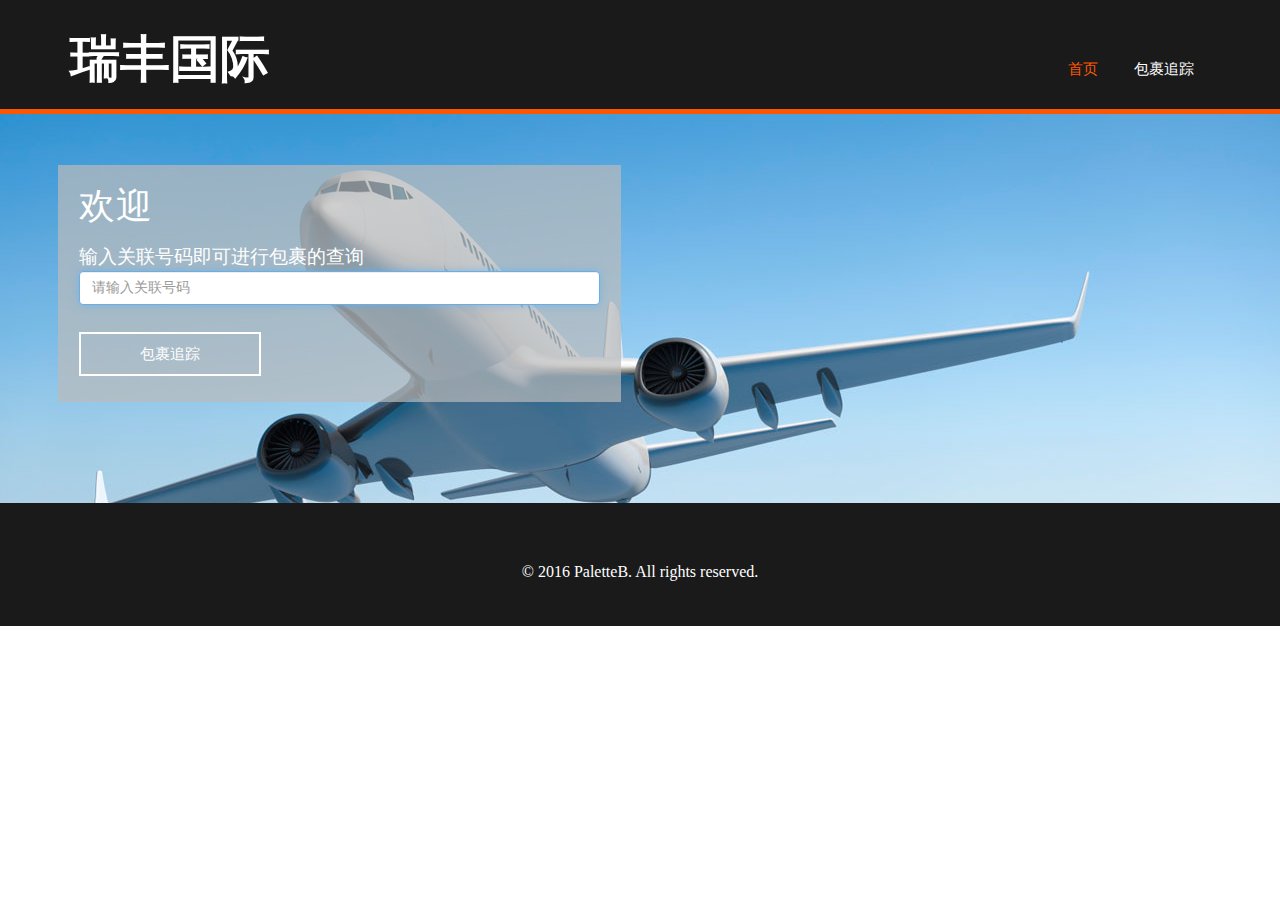
<file: src/index.html>
<!DOCTYPE html>
<html ng-app>
<head lang="en">
    <meta charset="UTF-8">

    <!-- CSS -->
    <link href="js/lib/bootstrap/css/bootstrap.min.css" rel="stylesheet" type="text/css"/>
    <!--<link href="js/lib/bootstrap/css/bootstrap-theme.css" rel="stylesheet" type="text/css"/>-->
    <link href="css/style.css" rel="stylesheet" type="text/css"/>

    <!-- JS -->
    <script type="text/javascript" src="js/lib/jquery/jquery.js"></script>
    <script type="text/javascript" src="js/lib/angular/angular.min.js"></script>
    <script type="text/javascript" src="js/lib/bootstrap/js/bootstrap.min.js"></script>
</head>
<body ng-controller="indexCtrl">
    <!-- Header -->
    <div class="header">
        <div class="container">
            <div class="logo">
                <!--<a href="index.html"><img src="images/logo.png" class="img-responsive" alt="" /></a>-->
                <a href="index.html"><span style="color: #FFFFFF;font-weight: bold;font-size: 50px;">瑞丰国际</span></a>
            </div>
            <div class="header-right">
                <!--<h4><i class="phone"></i>(256) 152 3658</h4>-->
                <h4></h4>
                <span class="menu"></span>
                <div class="top-menu" style="padding-top: 20px;">
                    <ul>
                        <li><a class="active" href="index.html">首页</a></li>
                        <li><a href="track.html">包裹追踪</a></li>
                    </ul>
                </div>
                <!-- script for menu -->
                <script>
                    $( "span.menu" ).click(function() {
                        $( ".top-menu" ).slideToggle( "slow", function() {
                            // Animation complete.
                        });
                    });
                </script>
                <!-- script for menu -->

            </div>
            <div class="clearfix"></div>
        </div>
    </div>

    <!-- Content -->
    <div class="banner">
        <div class="container">
            <div class="banner-info">
                <h2>欢迎</h2>
                <p>输入关联号码即可进行包裹的查询</p>
                <div class="form-group">
                    <input type="text" class="form-control" placeholder="请输入关联号码" ng-model="referenceNo" id="referenceNo">
                </div>
                <a href="track.html?referenceNo={{referenceNo}}" class="btn btn-1 btn-1d">包裹追踪</a>
            </div>
        </div>
    </div>

    <!-- Footer -->
    <div class="footer text-center">
        <div class="social-icons">
            <!--<a href="#"><i class="facebook"></i></a>-->
            <!--<a href="#"><i class="twitter"></i></a>-->
            <!--<a href="#"><i class="googlepluse"></i></a>-->
            <!--<a href="#"><i class="youtube"></i></a>-->
            <!--<a href="#"><i class="linkedin"></i></a>-->
        </div>
        <div class="copyright">
            <p>&copy; 2016 PaletteB. All rights reserved.</p>
        </div>
    </div>
</body>
<script type="text/javascript">
    function indexCtrl($scope, $http) {
        $("#referenceNo").focus();
    }
</script>
</html>
</file>
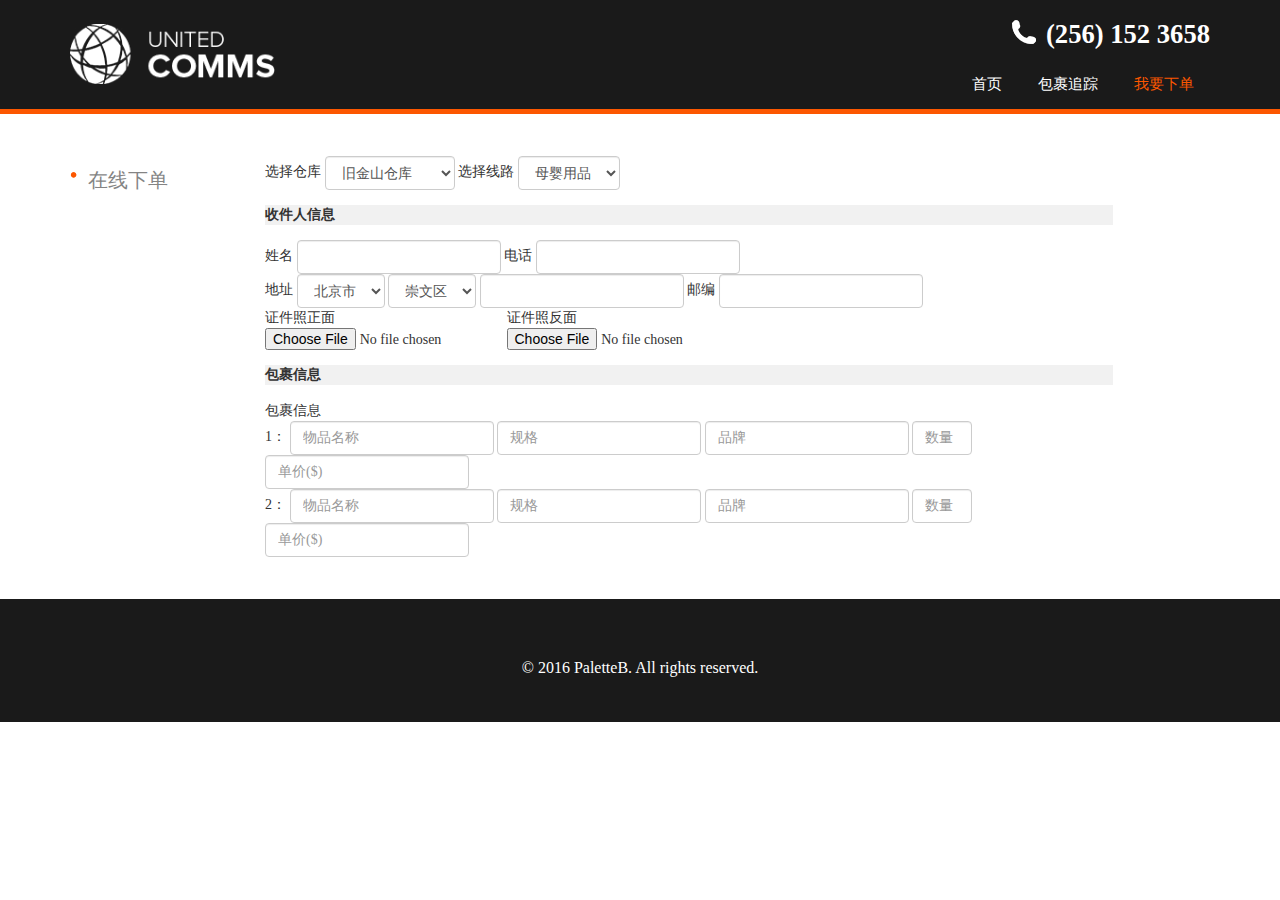
<file: src/order.html>
<!DOCTYPE html>
<html ng-app>
<head lang="en">
    <meta charset="UTF-8">

    <!-- CSS -->
    <link href="js/lib/bootstrap/css/bootstrap.min.css" rel="stylesheet" type="text/css"/>
    <!--<link href="js/lib/bootstrap/css/bootstrap-theme.css" rel="stylesheet" type="text/css"/>-->
    <link href="css/style.css" rel="stylesheet" type="text/css"/>

    <!-- JS -->
    <script type="text/javascript" src="js/lib/jquery/jquery.js"></script>
    <script type="text/javascript" src="js/lib/angular/angular.min.js"></script>
    <script type="text/javascript" src="js/lib/bootstrap/js/bootstrap.min.js"></script>
</head>
<body ng-controller="indexCtrl">
    <!-- Header -->
    <div class="header">
        <div class="container">
            <div class="logo">
                <a href="index.html"><img src="images/logo.png" class="img-responsive" alt="" /></a>
            </div>
            <div class="header-right">
                <h4><i class="phone"></i>(256) 152 3658</h4>
                <span class="menu"></span>
                <div class="top-menu">
                    <ul>
                        <li><a href="index.html">首页</a></li>
                        <li><a href="track.html">包裹追踪</a></li>
                        <li><a class="active" href="order.html">我要下单</a></li>
                    </ul>
                </div>
                <!-- script for menu -->
                <script>
                    $( "span.menu" ).click(function() {
                        $( ".top-menu" ).slideToggle( "slow", function() {
                            // Animation complete.
                        });
                    });
                </script>
                <!-- script for menu -->

            </div>
            <div class="clearfix"></div>
        </div>
    </div>

    <!-- Content -->
    <div class="content">
        <div class="contact about-desc">
            <div class="container">
                <div class="row">
                    <div class="col-md-2 right_column">
                        <div class="item">
                            <ul>
                                <li><a href="#">在线下单</a></li>
                            </ul>
                        </div>
                    </div>
                    <div class="col-md-9 left_column">
                        <form class="form-inline">
                            <div class="form-group">
                                <span>选择仓库</span>
                                <select class="form-control">
                                    <option>旧金山仓库</option>
                                    <option>亚特兰大仓库</option>
                                </select>
                            </div>
                            <div class="form-group">
                                <span>选择线路</span>
                                <select class="form-control">
                                    <option>母婴用品</option>
                                    <option>箱包</option>
                                    <option>特快</option>
                                </select>
                            </div>
                            <div class="white-space backgroud-gray"><label>收件人信息</label></div>
                            <div class="form-group">
                                <span>姓名</span>
                                <input type="text" class="form-control">
                            </div>
                            <div class="form-group">
                                <span>电话</span>
                                <input type="text" class="form-control">
                            </div>
                            <div class="form-group">
                                <span>地址</span>
                                <select class="form-control">
                                    <option>北京市</option>
                                    <option>上海市</option>
                                </select>
                                <select class="form-control">
                                    <option>崇文区</option>
                                </select>
                                <input type="text" class="form-control">
                            </div>
                            <div class="form-group">
                                <span>邮编</span>
                                <input type="text" class="form-control">
                            </div>
                            <br/>
                            <div class="form-group">
                                <span>证件照正面</span>
                                <input type="file">
                            </div>
                            <div class="form-group">
                                <span>证件照反面</span>
                                <input type="file">
                            </div>
                            <div class="white-space backgroud-gray"><label>包裹信息</label></div>
                            <div class="form-group">
                                <span>包裹信息</span>
                            </div>
                            <div class="form-group">
                                <span>1：</span>
                                <input type="text" class="form-control" placeholder="物品名称">
                                <input type="text" class="form-control" placeholder="规格">
                                <input type="text" class="form-control" placeholder="品牌">
                                <input type="text" class="form-control" style="width: 60px;" placeholder="数量">
                                <input type="text" class="form-control" placeholder="单价($)">
                            </div>
                            <div class="form-group">
                                <span>2：</span>
                                <input type="text" class="form-control" placeholder="物品名称">
                                <input type="text" class="form-control" placeholder="规格">
                                <input type="text" class="form-control" placeholder="品牌">
                                <input type="text" class="form-control" style="width: 60px;" placeholder="数量">
                                <input type="text" class="form-control" placeholder="单价($)">
                            </div>
                        </form>
                    </div>
                </div>
            </div>
        </div>
    </div>

    <!-- Footer -->
    <div class="footer text-center">
        <div class="social-icons">
            <!--<a href="#"><i class="facebook"></i></a>-->
            <!--<a href="#"><i class="twitter"></i></a>-->
            <!--<a href="#"><i class="googlepluse"></i></a>-->
            <!--<a href="#"><i class="youtube"></i></a>-->
            <!--<a href="#"><i class="linkedin"></i></a>-->
        </div>
        <div class="copyright">
            <p>&copy; 2016 PaletteB. All rights reserved.</p>
        </div>
    </div>
</body>
<script type="text/javascript">
    function indexCtrl($scope, $http) {
        $("#referenceNo").focus();
    }
</script>
</html>
</file>
<file: src/css/style.css>
/*--
Author: W3layouts
Author URL: http://w3layouts.com
License: Creative Commons Attribution 3.0 Unported
License URL: http://creativecommons.org/licenses/by/3.0/
--*/
body{
	padding:0;
	margin:0;
    font-family: Segoe UI,"Microsoft Yahei" !important;
	background:#fff;
}
body a{
    transition:0.5s all;
	-webkit-transition:0.5s all;
	-moz-transition:0.5s all;
	-o-transition:0.5s all;
	-ms-transition:0.5s all;
}
input[type="button"],input[type="submit"]{
	transition:0.5s all;
	-webkit-transition:0.5s all;
	-moz-transition:0.5s all;
	-o-transition:0.5s all;
	-ms-transition:0.5s all;
}
h1,h2,h3,h4,h5,h6{
	margin:0;			   
}	
p{
	margin:0;
}
ul{
	margin:0;
	padding:0;
}
label{
	margin:0;
}
/*-----start-header----*/
.header{
	background:#1a1a1a;
	padding:1em 0;
	border-bottom:5px solid #fc5700;
}
.logo{
	float:left;
	margin-top: 13px;
}
.header-right{
	float:right;
}
.header-right h4 {
	color: #fff;
	font-size: 2.1em;
	font-weight: 700;
	text-align: right;
	margin-bottom: 31px;
}
i.phone {
	width: 35px;
	height: 35px;
	background: url('../images/img-sprite.png') no-repeat 0px 0px;
	display: inline-block;
	vertical-align: sub;
	margin-right: 5px;
}
.top-menu ul li{
	display:inline-block;
	margin: 0 0.8em;
}
.top-menu ul li:nth-child(6) {
	margin-right: 0;
}
.top-menu ul li a:nth-child(6) {
	padding-right:0;
}
.top-menu ul li a{
	text-decoration: none;
	color: #fff;
	text-transform: uppercase;
	font-weight: 500;
	font-size: 1.1em;
	padding: 10px 5px;
}
.top-menu ul li a.active{
	color:#fc5700;
}
.top-menu ul li a:hover{
	color:#fc5700;
}
.banner{
	background:url('../images/banner.jpg') no-repeat 0px 0px;
	background-size:cover;
	min-height:600px;
	position:relative;
}
.banner-info h2{
	color: #fff;
	font-size: 2.8em;
	font-weight: 300;
	letter-spacing: 3px;	
	margin-bottom: 0.7em;
}
.banner-info p{
	color: #fff;
	font-size: 1.5em;
	font-weight: 400;
	line-height:1.5em;
}

.banner-info {
	background: rgba(186, 186, 186, 0.7);
	width: 25%;
	position: absolute;
	top: 17%;
	left: 64%;
	padding: 2.5em 2em;
}

.subscribe-section{
	background: url('../images/subscribe-bg.jpg') no-repeat 0px 0px;
	background-size:cover;
	min-height: 250px;
}
.services-section{
	padding:4em 0;
}
.services-section h3 {
	color: rgb(51, 51, 51);
	font-size: 2.7em;
	font-weight: 300;
	letter-spacing:2px;
	margin-bottom:0.8em;
}
.services-section-grid1-top {
	background: #feb913;
	padding: 15px 25px;
	margin-bottom: 15px;
}
.services-section h4 {
	color: #fff;
	font-weight: 300;
	font-size: 1.9em;
	letter-spacing: 2px;
}
.services-section p {
	color: #fff;
	font-weight: 300;
	font-size: 1.05em;
	line-height:1.4em;
	margin:8px 0 15px 0;
}
i.call{
	width: 60px;
	height: 70px;
	background: url('../images/img-sprite.png') no-repeat -35px 0px;
	display: inline-block;	
}
i.callmsg{
	width: 70px;
	height: 70px;
	background: url('../images/img-sprite.png') no-repeat -98px 0px;
	display: inline-block;
}
i.interact{
	width: 130px;
	height: 130px;
	background: url('../images/img-sprite.png') no-repeat -170px 0px;
	display: inline-block;
}
i.dt{
	width: 80px;
	height: 70px;
	background: url('../images/img-sprite.png') no-repeat -311px 0px;
	display: inline-block;
}
i.zoom{
	width: 70px;
	height: 70px;
	background: url('../images/img-sprite.png') no-repeat -401px -2px;
	display: inline-block;
}
i.arrow{
	width: 35px;
	height: 35px;
	background: url('../images/img-sprite.png') no-repeat -471px 0px;
	display: inline-block;
}
i.smartphone{
	width: 70px;
	height: 70px;
	background: url('../images/img-sprite.png') no-repeat 0px -63px;
	display: inline-block;
	margin-bottom: 2em;
}
i.user{
	width: 70px;
	height: 70px;
	background: url('../images/img-sprite.png') no-repeat -2px -137px;
	display: inline-block;
	margin-bottom: 2em;
}
i.global{
	width: 70px;
	height: 70px;
	background: url('../images/img-sprite.png') no-repeat -78px -78px;
	display: inline-block;
	margin-bottom: 2em;
}
.arrow1 {
	margin-top: 15px;
}
.arrow2 {
	margin-top: 22px;
}
.arrow3 {
	margin-top: 50px;
}
.arrow4 {
	margin-top: 18px;
}
.arrow5 {
	margin-top: 18px;
}
.icons{
	margin-top:2em;
}
.icons2{
	margin-top:7em;
}
.services-section-grid1-bottom {
	background: #329cd6;
	padding: 15px 25px;
}
.services-section-grid2 {
	background: #7bbd42;
	padding: 15px 25px;
	width: 33.333%;
}
.services-section-grid3-top {
	background: #f05423;
	padding: 15px 25px;
	margin-bottom: 15px;
}
.services-section-grid3-bottom {
	background: #aa7fc1;
	padding: 15px 25px;
}
.services-section-grid1 {
	width: 33.333%;
	padding: 0 15px 0 0;
}
.services-section-grid3 {
	width: 33.333%;
	padding: 0 0 0 15px;
}
.icon-left{
	float:left;
}
.icon-right{
	float:right;
}
.subscribe h3 {
	color: #fff;
	font-size: 2.8em;
	font-weight: 300;
	letter-spacing: 2px;
	margin-bottom: 1em;
}
.subscribe input[type="text"] {
	width: 43%;
	color: #fff;
	font-size: 15px;
	padding: 12px;
	border: none;
	outline: none;
	background: #94c2dd;
	border:2px solid #fff;
}
.subscribe a{
	text-decoration: none;
	border: 2px solid #fff;
	background: #329cd6;
	color: #fff;
	font-size: 14px;
	letter-spacing: 2px;
	margin-left: -6px;
	padding: 13px 30px;
}
.subscribe a:hover {
	background: #000;
}
.subscribe {
	text-align: right;
}
.book {
	text-align: center;
}
.subscribe-section-grids{
	padding-top:3.5em;
}
.our-clients-head h3 {
	color: rgb(51, 51, 51);
	font-size: 2.9em;
	font-weight: 300;
	letter-spacing: 2px;
	margin-bottom: 1em;
}
/*--clients--*/
#flexiselDemo1, #flexiselDemo2, #flexiselDemo3 {
	display: none;
}
.nbs-flexisel-container {
	position: relative;
	max-width: 100%;
}
.nbs-flexisel-ul {
	position: relative;
	width: 9999px;
	margin: 0px;
	padding: 0px;
	list-style-type: none;
	text-align: center;
}
.nbs-flexisel-inner {
	overflow: hidden;
}
.nbs-flexisel-item {
	float: left;
	margin: 0px;
	padding: 0px;
	cursor: pointer;
	position: relative;
}
.nbs-flexisel-item > img {
	position: relative;
	max-width:300px;
	max-height:100px;
}
/*** Navigation ***/
.nbs-flexisel-nav-left, .nbs-flexisel-nav-right {
	width: 40px;
	height: 35px;
	position: absolute;
	cursor: pointer;
	z-index: 100;
	margin-top:9em;
}
.nbs-flexisel-nav-left {
	left: 24em;
	background: url('../images/img-sprite.png') no-repeat -75px -176px;
}
.nbs-flexisel-nav-right {
	right: 24em;
	background: url('../images/img-sprite.png') no-repeat -114px -176px;
}
/********************/
/*-----*/

.nbs-flexisel-container {
    position:relative;
    max-width:100%;
}
.nbs-flexisel-ul {
    position:relative;
    width:9999px;
    margin:0px;
    padding:0px;
    list-style-type:none;   
    text-align:center;  
}

.nbs-flexisel-inner {
    overflow:hidden;
    float:left;
    width:100%;
}
.nbs-flexisel-item {
    float:left;
    margin:0px;
    padding:0px;
    position:relative;
    cursor:pointer;
}
.nbs-flexisel-item img {
    width: 65%;
	position: relative;
}
.our-clients {
	padding: 3.5em 0;
}
.client-text p {
	color: #dee5d6;
	font-size: 1.75em;
	font-weight: 300;
	line-height: 1.6em;
}
.testimonials-section{
	background: url('../images/t-bg.jpg') no-repeat 0px 0px;
	background-size:cover;
	min-height:494px
}
.testimonials-section-head h3{
	color:#8a8a8a;
	font-size: 2.8em;
	font-weight: 300;
	letter-spacing: 2px;
}
.testimonials-section-head {
	margin: 3em 0;
}
.text{
	background:#fff;
	padding:12px;
}
.text h4{
	color:#333333;
	font-size:1.3em;
	font-weight:500;
	margin-bottom:5px;
	text-transform:uppercase;
}
.text p{
	color:#585858;
	font-size:1em;
	text-transform:uppercase;
}
.description {
	background: rgba(91, 128, 54, 0.67);
	padding: 3em 0 0 0;
	min-height: 305px;
}
.client-text {
	padding: 0 8em;
}
.member1 {
	width: 23%;
	float: left;
	padding:0;
}
.member1  img{
	width:100%;
}
.contact-section {
	padding: 3em 0;
}
.contact-section h3 {
	color: rgb(51, 51, 51);
	font-size: 2.9em;
	font-weight: 300;
	letter-spacing: 2px;
	margin-bottom: 1em;
}
.contact-top p {
	color: #000;
	font-size: 1.3em;
	font-weight: 500;
}
.contact-section {
	padding: 4em 0;
}
.contact-section-bottom {
	position: relative;
}
.contact-form {
	background: #1a1a1a;
	padding: 4.5em 3em;
	position: absolute;
	z-index: 1;
	width: 100%;
	top: 3em;
}
.contact-form input[type="text"], .contact-form textarea {
	width: 100%;
	color: #fff;
	font-size: 16px;
	padding: 15px 15px;
	border: none;
	outline: none;
	margin: 0 0px 15px 0;
	background: #333333;
}
.contact-form textarea {
	resize: none;
	width: 98%;
	height: 7.5em;
}
.contact-form input[type="submit"] {
	color: #fff;
	text-transform: uppercase;
	font-size: 15px;
	font-weight: 400;
	border: 1px solid #fff;
	padding: 9px 30px;
	outline: none;
	background: #1a1a1a;
	margin-top: 1em;
}
.contact-form input[type="submit"]:hover{
	background:#329cd6;
}
.map{
	position:relative;
	margin-top: 13em;
}
.map iframe{
	width:100%;
	min-height:500px;
}
.map-layer{
	background:#1a1a1a;
	min-height:500px;
}
.map-layer {
	background: rgba(26, 26, 26, 0.48);
	min-height: 505px;
	position: absolute;
	bottom: 0;
	width: 100%;
}
.footer{
	background:#1a1a1a;
	padding:3em 0;
}
.social-icons i{
	width: 25px;
	height: 25px;
	background: url('../images/img-sprite.png') no-repeat -75px -150px;
	display: inline-block;
}
.social-icons i:hover{
	opacity:0.5;
}
i.facebook{
	background-position: -75px -150px;
	margin:0 10px;
}
i.twitter{
	background-position: -100px -150px;
	margin:0 10px;
}
i.googlepluse{
	background-position:-125px -150px;
	margin:0 10px;
}
i.youtube{
	background-position: -150px -150px;
	margin:0 10px;
}
i.linkedin{
	background-position: -175px -150px;
	margin:0 10px;
}
.copyright p{
	color: #fff;
	font-size: 16px;
	font-weight: 300;
	margin-top: 1em;
}
.copyright p a{
	color: #fff;
	font-size: 16px;
	font-weight: 300;
	margin-top: 1em;
}

/*-- services-page-starts-here --*/
.services_overview h3 {
	color: #fff;
	font-size: 2.7em;
	font-weight: 300;
	letter-spacing: 2px;
	margin-bottom: 0.8em;
}
.service_grid {
	padding: 0;
	width: 31.333%;
	margin-right: 3%;
}
.span_55{
	margin-right:0;
}
.service_grid h4 {
	color: #feb913;
	font-size: 1.4em;
	font-weight: 500;
	text-transform: uppercase;
	margin: 20px 0 0 0;
}
.service_grid p{
	color: #E6E6E6;
	font-weight: 300;
	font-size: 1em;
	line-height: 1.8em;
	margin: 8px 0 0 0;
}
.services_overview{
	background:#1a1a1a;
	padding: 4em 0;
}
.s-map{
	margin-top:0;
}
/*-- about-page-starts-here --*/
.who_we_are,.latest-news {
	padding: 3em 0;
}
.grid_12 h3 {
	color: rgb(51, 51, 51);
	font-size: 2.7em;
	font-weight: 300;
	letter-spacing: 2px;
	margin-bottom: 0.8em;
}
.grid_12 p {
	color: #333333;
	font-weight: 400;
	font-size: 0.965em;
	line-height: 1.8em;
	margin: 8px 0 15px 0;
	max-width: 810px;
	margin: 0 auto 13px;
	opacity:0.7;
}
.grid_12 h5 {
	font-size: 1.11em;
	color: #1f3e4f;
	line-height: 1.6em;
	margin: 0 auto 13px;
	max-width: 860px;
	font-weight:600;
}
.grid_5{
	width:35%;
	margin-left:11%;
	margin-right:4%;
	float:left;
	margin-top:2%;
}
.grid_6{
	width:35%;
	margin-right:11%;
	margin-left:4%;
	float:left;
	margin-top:2%;
}
.grid_5 img,.grid_6 img{
	width:100%;
}
.why_choose_us {
	padding: 3em 0;
	background: #394c5a;
}
.grid_4 span {
	margin-top: 15px;
	display: inline-block;
	width: 78px;
	height: 78px;
	background: #ffffff;
	color: #21a5bc;
	text-align: center;
	font-size: 24px;
	line-height: 78px;
	border-radius: 50%;
	position: relative;
}
.why_choose_us h3 {
	color: #fff;
	font-size: 2.7em;
	font-weight: 300;
	letter-spacing: 2px;
	margin-bottom: 0.8em;
}
.grid_4 p{
	color: #fff;
	font-weight: 400;
	font-size: 0.965em;
	line-height: 1.8em;
	margin: 15px 0 0 0;
}

/* General button style (reset) */
.btn {
	border: none;
	font-family: inherit;
	font-size: inherit;
	color: inherit;
	background: none;
	padding: 0.4em 1.5em;
	display: inline-block;
	text-transform: uppercase;
	outline: none;
	position: relative;
	-webkit-transition: all 0.3s;
	-moz-transition: all 0.3s;
	transition: all 0.3s;
	border-radius:0px !important;
	text-decoration: none;
}
.btn:after {
	content: '';
	position: absolute;
	z-index: -1;
	-webkit-transition: all 0.3s;
	-moz-transition: all 0.3s;
	transition: all 0.3s;
}
.btn {
	background: #fc5700;
	color: #ffffff;
	border: none;
	font-size: 1.1em;
	font-weight: 400;
	padding:8px 20px;
	border-radius: 0;
	text-align: center;
	text-transform:capitalize;
	z-index:1;
}
.btn:hover {
	background: #ffffff;
	color: #fc5700;
}
a.btn1{
	border: none;
	font-family: inherit;
	font-size: inherit;
	color: inherit;
	background: none;
	padding:0.8em 3em;
	display: inline-block;
	text-transform: uppercase;
	letter-spacing: 1px;
	outline: none;
	position: relative;
	-webkit-transition: all 0.3s;
	-moz-transition: all 0.3s;
	transition: all 0.3s;
	border-radius:0px !important;
	text-decoration: none;
	font-size: 1.8em;
	border: 2px solid #fff;
	font-weight: 900;
	color: #fff;
}
a.btn1:after {
	content: '';
	position: absolute;
	z-index: -1;
	-webkit-transition: all 0.3s;
	-moz-transition: all 0.3s;
	transition: all 0.3s;
}
/* Button 1c */
.btn-1c:after {
	width: 100%;
	height: 0;
	top: 0;
	left: 0;
	background: #fff;
}

.btn-1c:hover,
.btn-1c:active {
	color:#ff0000;
}

.btn-1c:hover:after,
.btn-1c:active:after {
	height: 100%;
}
/* Button 1d */
.btn-1d {
	overflow: hidden;
}

.btn-1d:after {
	width: 0;
	height: 103%;
	top: 50%;
	left: 50%;
	background: rgba(126, 126, 126, 0.7);
	opacity: 0;
	-webkit-transform: translateX(-50%) translateY(-50%);
	-moz-transform: translateX(-50%) translateY(-50%);
	-ms-transform: translateX(-50%) translateY(-50%);
	transform: translateX(-50%) translateY(-50%);
}

.btn-1d:hover,
.btn-1d:active {
	color: #fff;
}

.btn-1d:hover:after {
	width: 90%;
	opacity: 1;
}

.btn-1d:active:after {
	width: 101%;
	opacity: 1;
}
.latest-news h3{
	color: rgb(51, 51, 51);
	font-size: 2.7em;
	font-weight: 300;
	letter-spacing: 2px;
	margin-bottom: 0.8em;
}
.banner-info a{
	color:#fff;
	font-size:1.25em;
	font-weight:500;	
	padding:10px 22px;
	border:2px solid #fff;
	text-decoration:none;
	text-transform: uppercase;
	margin-top: 2em;
	display: block;
	width: 38%;
	z-index:1;
	background:rgba(92, 162, 204, 0);
}

.element{
	background: #f8f8f8;
	padding-bottom:2em;
}
.grid_7 img{
	width:100%;
}
.element p {
	color: #333333;
	font-weight: 400;
	font-size: 0.965em;
	line-height: 1.8em;
	margin:10px 0 0px 0;
	padding: 0 10px;
}
.element h4{
	color: #1f3e4f;
	font-weight: 500;
	font-size: 18px;
	text-transform: uppercase;
	margin-top: 39px;
	margin-bottom: 17px;
}
/*-- contact-page-starts-here --*/

.contact-form_grid {
	text-align: center;
}
.contact-form_grid input[type="text"],.contact-form_grid textarea {
	display: block;
	width: 99%;
	padding:12px;
	outline: none;
	font-size: 14px;
	font-weight:bold;
	color: #D6D5D5;
	background: #FFF;
	border: none;
	border-radius: 0.3em;
	-webkit-border-radius: 0.3em;
	-moz-border-radius: 0.3em;
	-o-border-radius: 0.3em;
	margin-bottom:1em;
	font-family:'Open Sans', sans-serif;
}
.contact-form_grid input[type="text"]:focus,.contact-form_grid textarea:focus {
	color:#ADADAD;
}
 .contact-form_grid textarea {
	height:170px;
	resize:none;
}
.contact-form_grid input[type="submit"] {
	display:block;
	font-size:18px;
	font-weight:600;
	color:#FFF;
	text-transform:uppercase;
	padding:12px 0px;
	width:100%;
	background:#f28858;
	border-radius:5px;
	-webkit-border-radius:5px;
	-moz-border-radius:5px;
	-o-border-radius:5px;
	border:none;
	border-bottom:4px solid #b56642;
	transition: all 0.3s ease-out;
	-webkit-transition: all 0.3s ease-out;
	-moz-transition: all 0.3s ease-out;
	-o-transition: all 0.3s ease-out;
	-webkit-apperance:none;
	font-family:'Open Sans', sans-serif;
	outline:none;
}
.contact-form_grid input[type="submit"]:hover {
	 background:#EC7945;
	 border-bottom:4px solid #D1612E;
}
.contact-form_grid input[type="submit"]:active {
  position:relative;
  bottom:-2px;
}
.contact-form_grid input[type="button"] {
	display:block;
	font-size:18px;
	font-weight:600;
	color:#FFF;
	text-transform:uppercase;
	padding:12px 0px;
	width:100%;
	background:#f28858;
	border-radius:5px;
	-webkit-border-radius:5px;
	-moz-border-radius:5px;
	-o-border-radius:5px;
	border:none;
	border-bottom:4px solid #b56642;
	transition: all 0.3s ease-out;
	-webkit-transition: all 0.3s ease-out;
	-moz-transition: all 0.3s ease-out;
	-o-transition: all 0.3s ease-out;
	-webkit-apperance:none;
	font-family:'Open Sans', sans-serif;
	outline:none;
}
.contact-form_grid input[type="button"]:hover {
	 background:#EC7945;
	 border-bottom:4px solid #D1612E;
}
.contact-form_grid input[type="button"]:active {
  position:relative;
  bottom:-2px;
}
.contact_right {
	background: #f1f1f1;
	padding: 5%;
}
.contact.about-desc {
	padding: 4em 0;
}
.contact.about-desc h3{
	color: rgb(51, 51, 51);
	font-size: 2.7em;
	font-weight: 300;
	letter-spacing: 2px;
	margin-bottom: 1.5em;
	text-align:center;
}
.contact_address {
	margin: 2em 0;
}
.contact_grid h5 {
	color: #f6724b;
	font-size:1.5em;
}
.contact_grid p {
	color:#999;
	line-height: 1.8em;
}
p.m_6 {
	color: #333333;
	font-weight: 400;
	font-size: 0.965em;
	line-height: 1.8em;
	margin: 8px 0 15px 0;
	opacity: 0.7;
}
p.m_7 {
	color: #333333;
	font-weight: 400;
	font-size: 0.965em;
	line-height: 1.8em;
	margin: 8px 0 15px 0;
	opacity: 0.7;
}
.contact_left h4{
	font-size:2em;
	font-weight:400;
	color:#fc5700;
	text-transform: uppercase;
}
/*-- blog-page-starts-here --*/
.head_element {
	width: 90px;
	height: 90px;
	border-radius: 50%;
	border: 1px solid #e6e6e6;
	text-align: center;
	padding-top: 7px;
	margin-right: 20px;
	margin-bottom: 17px;
	float: left;
}
.grid_4{
	
}
.alpha1{
	width:40%;
	margin-right:3%;
	float:left;
}
.alpha1 img{
	width:100%;
}
.head_element span {
	color: #fc5700;
	font-size: 1.8em;
	display: block;
	margin: 0 auto;
	text-transform: uppercase;
}
.sub{
	float:left;
	margin-top: 1.3em;
}
a.readblog{
	color: #1f3e4f;
	font-size: 1.6em;
	text-transform:uppercase;
	font-weight: 400;
	letter-spacing: 1px;
	margin-bottom:3px;
	text-decoration:none;
}
.sub p{
	color: #1f3e4f;
	font-size:1em;
	font-weight:300;
}
.sub a:hover{
	color:#fc5700;
}
article.clearfix {
	margin: 2em 0 3em 0;
}
.blog-section {
	padding: 4em 0;
}
h2.with-line {
	color: rgb(51, 51, 51);
	font-size: 2.7em;
	font-weight: 300;
	letter-spacing: 2px;
	margin-bottom: 0.8em;
	text-align: center;
}
.right_column h2 {
	text-align: left;
	font-size: 2.3em;
	margin: 1em 0 0.4em 0;
}
.grid_b4 h5{
	font-size: 1em;
	color: #1f3e4f;
	line-height: 1.8em;
}
.left_column {
}
.grid_b4 p {
	color: #333333;
	font-weight: 400;
	font-size: 0.9em;
	line-height: 1.9em;
	margin: 15px 0 27px 0;
	opacity: 0.6;
}
.right_column li {
	line-height: 14px;
	padding: 7px 0 7px 18px;
	background: url(../images/bullet.png) left 16px no-repeat;
	font-size: 13px;
	list-style-type:none;
}
.right_column li a { 
	color: #333333;
	font-weight: 400;
	font-size: 1.5em;
	line-height: 1.8em;
	opacity: 0.6;
	text-decoration:none;
}
.right_column li a:hover{
	color:#fc5700;
	padding-left:10px;
}
.grid_b4 {
	float: left;
	width: 56%;
}
/*** Page numbers ***/
.content-pagenation{
	text-align:center;
}
.content-pagenation li {
	display: inline-block;
}
.content-pagenation li a {
	color:#fc5700;
	font-size: 1em;
	background: #FFF;
	padding: 10px 12px;
	border: 1px solid #fc5700;
	-webkit-transition: all .5s;
	-moz-transition: all .5s;
	-o-transition: all .5s;
	-ms-transition: all .5s;
	transition: all .5s;
}
.content-pagenation li a:hover{
	background:#fc5700;
	color:#FFF;
}
/*-- error-page --*/
.error-page{
	padding:2em 0 5em 0;
}
.error-404 {
	padding-top: 8em;
	min-height: 650px;
}
.error-404 h2{
	font-size:18em;
	font-weight:500;
	color:#fc5700;
	margin:0;
	padding:0;
	text-transform:uppercase;
}
.error-404 p{
	color: #4f4844;
	margin: 0;
	font-size: 1.4em;
	text-transform: uppercase;
	margin-top: 1em;
} 
a.b-home{
	background:#272e34;
	padding:0.8em 3em;
	display:inline-block;
	color:#FFF;
	text-decoration:none;
	margin-top:1em;
}
a.b-home:hover{
	background:#fc5700;
}
article.attach {
	margin-bottom: 1em;
}
p.text1 {
	color: #333333;
	font-weight: 400;
	font-size: 0.9em;
	line-height: 1.9em;
	margin: 15px 0 27px 0;
	opacity: 0.6;
}
#commentform input[type="text"] {
	padding: 8px 15px;
	width: 60%;
	color: #444;
	font-size: 1em;
	border: 1px solid #eee;
	background: #eee;
	outline: none;
	display: block;
}
.leave h4 {
	color: #1f3e4f;
	font-size: 1.8em;
	font-weight: 400;
	letter-spacing: 1px;
	margin-bottom: 12px;
}
#commentform label {
	display: block;
	font-size: 1em;
	color: #888;
}
#commentform span {
	color: #A60000;
	position: absolute;
}
#commentform input[type="text"] {
	padding: 8px 15px;
	width: 60%;
	color: #444;
	font-size: 1em;
	border: 1px solid #eee;
	background: #eee;
	outline: none;
	display: block;
}
#commentform textarea {
	padding: 13px 20px;
	width:60%;
	color: #444;
	font-size:0.85em;
	outline: none;
	height:150px;
	display: block;
	resize: none;
	font-weight:400;
	border: 1px solid #eee;
	background: #eee;
}
#commentform input[type="submit"] {
	padding: 12px 50px;
	color: #FFF;
	background: #444;
	outline: none;
	border: none;
	text-transform: uppercase;
	cursor: pointer;
	-webkit-appearance: none;
	font-size: 1.2em;
	font-weight: 500;
}
#commentform input[type="submit"]:hover {
	background:#222;
}
.comments1 {
	margin-top: 3em;
}
#commentform p {
	position: relative;
	padding: 8px 0;
	font-size: 1em;
}
.comments-main {
	border: 1px solid #D5D4D4;
	padding: 17px 0px;
	margin: 15px 0px 40px 0;
}
.cmnts-right a {
	padding: 6px 12px;
	color: #fff;
	font-weight: 600;
	font-size: 14px;
	background: #999;
	transition: 0.5s all;
	-webkit-transition: 0.5s all;
	-moz-transition: 0.5s all;
	-ms-transition: 0.5s all;
	-o-transition: 0.5s all;
	outline: none;
}
.Archives {
margin-bottom:3em;
}
.cmts-main-left img{
	border: 3px solid#ccc;
}
.cmnts-right a:hover{
	background: #333;
	text-decoration:none;
}
.cmts-main-right h5 {
	font-size: 1em;
	color: #4e4e4b;
	margin: 0px;
	font-weight: 600;
}
.comments1 h4 {
	color: #1f3e4f;
	font-size: 1.8em;
	font-weight: 400;
	letter-spacing: 1px;
	margin-bottom: 12px;
}
.cmts-main-right p{
	color: #333333;
	font-weight: 400;
	font-size: 0.9em;
	line-height: 1.9em;
	opacity: 0.6;
	margin: 2px 0 15px 0px;
}
.cmnts-left p {
	font-size: 13px;
	color:#999;
	font-weight: 600;
	margin: 15px 0px;
}

/*-- responsive-design starts-here --*/

@media screen and (max-width: 1366px) {
	.banner-info {
		width: 45%;
		left: 8%;
		top: 13%;
		padding: 2em 1.8em 2em 2em;
	}
	.header-right h4 {
		font-size: 1.9em;
		margin-bottom: 25px;
	}
	.top-menu ul li a {
		font-size: 1.05em;
	}
	.logo {
		margin-top: 10px;
		width: 19%;
	}
	.banner-info h2 {
		font-size: 2.7em;
		letter-spacing: 2px;
		margin-bottom: 0.6em;
	}
	.banner-info p {
		font-size: 1.4em;
		line-height: 1.45em;
	}
	.banner-info a {
		font-size: 1.2em;
		padding: 9px 20px;
		width: 35%;
	}
	.banner {
		min-height: 421px;
	}
	.services-section {
		padding: 3em 0;
	}
	.subscribe-section {
		min-height: 200px;
	}
	.subscribe h3 {
		font-size: 2.6em;
		margin-bottom: 0.7em;
	}
	.subscribe-section-grids {
		padding-top: 2.2em;
	}
	.subscribe input[type="text"] {
		font-size: 14px;
		padding: 10px;
	}
	.subscribe a {
		font-size: 13px;
		padding: 11px 30px;
	}
	.book img {
		width: 55%;
	}
	.member1 {
		width: 16.7%;
	}
	.client-text p{
		font-size:1.5em;
	}
	.nbs-flexisel-nav-left, .nbs-flexisel-nav-right{
		margin-top:7em;
	}
	.description {
		min-height: 240px;
		width: 83%;
	}
	.testimonials-section {
		min-height: 417px;
	}
	.testimonials-section-head {
		margin: 2em 0 2.5em 0;
	}
	.nbs-flexisel-nav-left{
		left:30.5em;
	}
	.nbs-flexisel-nav-right{
		right:30.5em;
	}
	.map-layer {
		min-height: 455px;
	}
	.map iframe {
		min-height: 450px;
	}
	.contact-form {
		padding: 3.5em 3em;
	}
	.services_overview {
		padding: 3em 0;
	}
	.blog-section {
		padding: 3em 0 4em 0;
	}
	.contact.about-desc {
		padding: 3em 0;
	}
	.contact.about-desc h3 {
		margin-bottom: 1.2em;
	}
	.contact_left h4 {
		font-size: 1.85em;
	}
}
@media screen and (max-width: 1280px) {
	.map-layer {
		min-height: 405px;
	}
	.map iframe {
		min-height: 400px;
	}
	.logo {
		width: 18%;
	}
	.banner-info {
		width: 44%;
		left: 4.5%;
		padding: 1.5em 1.5em 1.8em 1.5em;
	}
	.banner {
		min-height: 389px;
	}
	.banner-info h2 {
		font-size: 2.6em;
		letter-spacing: 1px;
		margin-bottom: 0.5em;
	}
	.banner-info p {
		font-size: 1.35em;
		line-height: 1.4em;
	}
	.banner-info a {
		font-size: 1.1em;
		margin-top: 1.8em;
	}
	.icons {
		margin-top: 1.5em;
	}
	.icons2 {
		margin-top: 6em;
	}
	.subscribe h3 {
		font-size: 2.4em;
		margin-bottom: 0.6em;
	}
	.subscribe-section-grids {
		padding-top: 1.8em;
	}
	.book img {
		width: 50%;
	}
	.subscribe-section {
		min-height: 171px;
	}
	.our-clients {
		padding: 2.5em 0;
	}
	.nbs-flexisel-item img{
		width:60%;
	}
	.testimonials-section {
		min-height: 390px;
	}
	.contact-section {
		padding: 2em 0;
	}
	.who_we_are, .latest-news {
		padding: 2em 0 3em 0;
	}
}
@media screen and (max-width: 1024px) {
	.header-right h4 {
		font-size: 1.55em;
		margin-bottom: 20px;
	}
	i.phone {
		width: 25px;
		height: 25px;
		background-size: 450px;
	}
	.top-menu ul li a {
		font-size: 1em;
		padding: 5px 4px;
	}
	.top-menu ul li a.active {
		border-bottom: 4px solid #fc5700;
	}
	.top-menu ul li a:hover {
		border-bottom: 4px solid #fc5700;
	}
	.header {
		padding: 0.5em 0;
	}
	.logo {
		width: 17%;
	}
	.banner-info h2 {
		font-size: 2.15em;
		letter-spacing: 0px;
	}
	.banner-info p {
		font-size: 1.25em;
	}
	.banner-info a {
		font-size: 1em;
		margin-top: 1.6em;
		padding: 7px 15px;
		width: 39%;
	}
	.banner-info {
		top: 10%;
		left: 3.5%;
		padding: 1.3em 1.3em 1.6em 1.3em;
	}
	.banner {
		min-height: 315px;
	}
	.services-section {
		padding: 2em 0 3em 0;
	}
	.services-section h3 {
		font-size: 2.5em;
		letter-spacing: 0px;
		margin-bottom: 0.55em;
	}
	.services-section-grid1-top,.services-section-grid3-top{
		padding: 10px 15px;
		margin-bottom: 10px;
	}
	.services-section-grid1-bottom,.services-section-grid3-bottom,.services-section-grid2{
		padding: 10px 15px;
	}
	.services-section-grid1 {
		padding: 0 10px 0 0;
	}
	.services-section-grid3 {
		padding: 0 0 0 10px;
	}
	.services-section h4 {
		font-size: 1.8em;
		letter-spacing: 1px;
	}
	.icons2 {
		margin-top: 4.8em;
	}
	.subscribe h3 {
		font-size: 2.2em;
		letter-spacing: 1px;
	}
	.subscribe input[type="text"] {
		padding: 8px;
	}
	.subscribe a {
		padding: 9px 25px;
	}
	.subscribe-section-grids {
		padding-top: 1.6em;
	}
	.subscribe-section {
		min-height: 150px;
	}
	.our-clients-head h3 {
		font-size: 2.5em;
		letter-spacing: 1px;
		margin-bottom: 0.8em;
	}
	.nbs-flexisel-item img{
		width:55%;
	}
	.description {
		min-height: 205px;
		width: 82%;
	}
	.member1 {
		width: 18%;
	}
	.client-text p{
		font-size:1.4em;
	}
	.client-text {
		padding: 0 3em;
	}
	.nbs-flexisel-nav-right{
		right: 24.5em;
	}
	.nbs-flexisel-nav-left{
		left: 24.5em;
	}
	.description {
		padding: 1.6em 0 0 0;
	}
	.nbs-flexisel-nav-left, .nbs-flexisel-nav-right {
		margin-top: 6em;
	}
	.testimonials-section-head h3 {
		font-size: 2.4em;
		letter-spacing: 1px;
	}
	.contact-section h3 {
		font-size: 2.5em;
		letter-spacing: 1px;
		margin-bottom: 0.8em;
	}
	.testimonials-section-head {
		margin: 1.5em 0 1.5em 0;
	}
	i.smartphone,i.user,i.global {
		margin-bottom: 1em;
	}
	.testimonials-section {
		min-height: 315px;
	}
	.text h4 {
		font-size: 1.1em;
		margin-bottom: 2px;
	}
	.text p {
		font-size: 0.95em;
	}
	.text {
		padding: 8px;
	}
	.contact-top p {
		font-size: 1.15em;
	}
	.footer {
		padding: 2em 0;
	}
	.map-layer {
		min-height: 355px;
	}
	.map iframe {
		min-height: 350px;
	}
	.contact-form input[type="text"], .contact-form textarea {
		font-size: 14px;
		padding: 12px 12px;
	}
	.contact-form {
		padding: 2.5em 3em;
	}
	.map {
		margin-top: 10em;
	}
	.error-404 {
		padding-top: 6em;
		min-height: 590px;
	}
	.grid_12 h3 {
		font-size: 2.6em;
		letter-spacing: 1px;
		margin-bottom: 0.5em;
	}
	.s-map {
		margin-top: 0;
	}
	.why_choose_us {
		padding: 2em 0 3em 0;
	}
	.why_choose_us h3,.latest-news h3 {
		font-size: 2.5em;
		letter-spacing: 1px;
		margin-bottom: 0.5em;
	}
	.element h4 {
		font-size: 17px;
		margin-top: 25px;
		margin-bottom: 10px;
	}
	.element p {
		font-size: 0.95em;
		line-height: 1.6em;
	}
	.btn {
		font-size: 1em;
		padding: 7px 18px;
	}
	.error-404 h2 {
		font-size: 17em;
	}
	.services_overview h3 {
		font-size: 2.5em;
		letter-spacing: 1px;
		margin-bottom: 0.5em;
	}
	.services_overview {
		padding: 2em 0;
	}
	.service_grid h4 {
		font-size: 1.21em;
		margin: 15px 0 0 0;
	}
	.service_grid p {
		font-size: 0.95em;
		line-height: 1.7em;
		margin: 5px 0 20px 0;
	}
	p.m_6 {
		margin: 8px 0;
	}
	.contact.about-desc h3 {
		margin-bottom: 1em;
		font-size: 2.6em;
		letter-spacing: 1px;
	}
	.contact_left h4 {
		font-size: 1.75em;
	}
	.head_element span {
		font-size: 1.5em;
	}
	.head_element {
		width: 80px;
		height: 80px;
	}
	.sub h3 {
		font-size: 1.45em;
		letter-spacing: 1px;
		margin-bottom: 2px;
	}
	.sub p {
		font-size: 0.95em;
	}
	.grid_b4 h5 {
		line-height: 1.5em;
	}
	.grid_b4 p {
		line-height: 1.8em;
		margin: 5px 0 15px 0;
	}
	.blog-section {
		padding: 2em 0 3em 0;
	}	
	article.clearfix {
		margin: 1em 0 3em 0;
	}
	h2.with-line {
		font-size: 2.65em;
		letter-spacing: 1px;
		margin-bottom: 0em;
	}
	.right_column h2 {
		font-size: 2.2em;
		margin: 1em 0 0.4em 0;
		margin-bottom: 0.4em;
	}
	.right_column li {
		padding: 5px 0 5px 18px;
		background: url(../images/bullet.png) left 13px no-repeat;
	}
	.left_column {
		padding: 0 25px 0 0;
	}
	p.text1 {
		margin-top: -47px;
	}
	.cmts-main-left {
		padding: 0 0 0 8px;
		width: 16.666%;
	}
	.cmts-main-left img{
		width:100%;
	}
	.cmts-main-right p {
		height: 63px;
		overflow: hidden;
		line-height: 1.7em;
	}
	.cmnts-left p {
		height: 24px;
		margin:0;
	}
	a.readblog {
		font-size: 1.4em;
	}
}
@media screen and (max-width: 800px) {
	.header-right h4 {
		display: none;
	}
	.banner-info {
		width: 68%;
	}
	.services-section-grid1-bottom,.services-section-grid3-bottom{
		width: 49%;
		float: left;
	}
	.services-section-grid1-top,.services-section-grid3-top{
		width: 49%;
		float: left;
		margin-right:2%;
		margin-bottom: 0;
	}
	.services-section-grid1,.services-section-grid3 {
		width: 100%;
		float: left;
	}
	.services-section-grid2{
		width:100%;
		float:left;
		margin: 2% 0;
	}
	.services-section-grid3 {
		padding: 0;
	}
	.services-section-grid1 {
		padding: 0;
	}
	.icons2 {
		margin-top: 2em;
	}
	.subscribe {
		width: 70%;
		float: left;
	}
	.book {
		width: 30%;
		float: left;
	}
	.book img {
		width: 70%;
	}
	.subscribe h3 {
		font-size: 1.8em;
		letter-spacing: 0px;
	}
	.subscribe a {
		padding: 7px 18px;
		border: 1px solid #fff;
	}
	.subscribe input[type="text"] {
		padding: 6px;
		border: 1px solid #fff;
	}
	.subscribe-section-grids {
		padding-top: 1.4em;
	}
	.subscribe-section {
		min-height: 125px;
	}
	.contact-section-grid {
		width: 33.333%;
		float: left;
	}
	.contact-top p {
		font-size: 1em;
	}
	.contact-left{
		width:50%;
		float:left;
	}
	.contact-right{
		width:50%;
		float:left;
	}
	.contact-form {
		padding: 2em 1em;
	}
	.contact-form input[type="submit"] {
		font-size: 14px;
		padding: 6px 25px;
		margin-top: 0.5em;
	}
	.map-layer {
		min-height: 305px;
	}
	.map iframe {
		min-height: 300px;
	}
	.copyright p {
		font-size: 15px;
		margin-top: 0.5em;
	}
	.contact-section h3 {
		font-size: 2.3em;
		letter-spacing: 0px;
	}
	.contact-form input[type="text"], .contact-form textarea {
		font-size: 13px;
		padding: 12px 10px;
	}
	.description {
		padding: 1.2em 0 0 0;
		float: left;
		width: 80%;
		min-height: 182px;
	}
	.member1 {
		width: 20%;
	}
	.client-text p{
		font-size:1.2em;
	}
	.testimonials-section-head h3 {
		font-size: 2.1em;
		letter-spacing: 0px;
	}
	.our-clients-head h3 {
		font-size: 2.3em;
		letter-spacing: 0px;
	}
	.banner-info h2 {
		font-size: 1.8em;
	}
	.banner-info p{
		font-size:1em;
	}
	.banner-info a {
		font-size: 0.95em;
		margin-top: 1.5em;
		padding: 7px 0px;
		border: 1px solid #fff;
		width: 42%;
	}
	.banner-info {
		width: 47%;
		padding: 15px 11px 20px 17px;
	}
	.banner {
		min-height: 240px;
	}
	.services-section h3 {
		font-size: 2.3em;
		margin-bottom: 0.5em;
	}
	.header {
		border-bottom: 3px solid #fc5700;
		padding:17px 0;
	}
	.logo {
		margin-top: 0;
	}
	.text p {
		font-size: 0.875em;
	}
	.nbs-flexisel-nav-left, .nbs-flexisel-nav-right {
		margin-top: 5em;
	}
	.nbs-flexisel-nav-right {
		right: 17.5em;
	}
	.nbs-flexisel-nav-left {
		left: 17.5em;
	}
	.testimonials-section {
		min-height: 290px;
	}
	span.menu{
		width:28px;
		height:28px;
		background:url(../images/nav.png)no-repeat;
		display: inline-block;
		float:right;
		cursor: pointer;
		margin-top: -38px;
	}
	.top-menu{
		width:100%;
		display: none;
		text-align:center;
		background:#fff;
		padding:0;
		margin-top:10px;
	}
	.top-menu ul{
		float:none;
		width:100%;
	}
	.top-menu ul li{
		display:block;
		float: none;
	}
	.top-menu ul li a{
		color:#000;
		display: block;
		padding: 10px 0px;
		border-bottom: 3px solid #fff;
	}
	.top-menu ul li a.active{
		border-bottom: 3px solid #fc5700;
	}
	.top-menu ul li a:hover{
		border-bottom: 3px solid #fc5700;
	}
	.header-right {
		width: 100%;
	}
	.logo {
		width: 22%;
	}
	.error-404 h2 {
		font-size: 15em;
	}
	.grid_12 h5 {
		font-size: 1.05em;
		height: 46px;
		overflow: hidden;
	}
	.grid_12 p {
		height: 74px;
		overflow: hidden;
	}
	.grid_12 h3 {
		font-size: 2.5em;
		letter-spacing: 0px;
		margin-bottom: 0.4em;
	}
	.grid_7 {
		width: 33.333%;
		float: left;
		padding:0 8px;
	}
	.grid_4 {
		width: 33.333%;
		float: left;
		padding: 0 10px;
	}
	.grid_4 span {
		margin-top: 10px;
		width: 65px;
		height: 65px;
		font-size: 22px;
		line-height: 65px;
	}
	.grid_4 p {
		font-size: 0.9em;
	}
	.element p {
		margin: 0px 0 0px 0;
	}
	.element h4 {
		margin-top: 15px;
		margin-bottom: 5px;
	}
	.element {
		padding-bottom: 1.5em;
	}
	.why_choose_us h3, .latest-news h3 {
		font-size: 2.3em;
		letter-spacing: 0px;
	}	
	.btn {
		font-size: 0.95em;
		padding: 5px 15px;
	}	
	.left_column {
		width: 100%;
		padding: 0 0px 0 0;
	}
	.grid_b4 h5 {
		line-height: 1.8em;
	}
	.grid_b4 p {
		line-height: 1.9em;
		margin: 10px 0 20px 0;
	}
	p.text1 {
		margin-top: -27px;
	}
	.service_grid {
		width: 32%;
		margin-right: 2%;
		float:left;
	}
	.span_55 {
		margin-right: 0;
	}
	.services_overview h3 {
		font-size: 2.3em;
		letter-spacing: 0px;
		margin-bottom: 0.6em;
	}
	.service_grid h4 {
		font-size: 0.94em;
		margin: 12px 0 0 0;
	}
	.service_grid p {
		margin: 5px 0 0px 0;
		height: 67px;
		overflow: hidden;
	}
	h2.with-line {
		font-size: 2.5em;
		letter-spacing: 0px;
	}
	.cmts-main-left {
		margin-right: 4%;
		float:left;
		padding: 0 0 0 15px;
	}
	.cmnts-left {
		float: left;
	}
	.contact_right {
		margin-top: 5%;
		padding: 4%;
	}
	.contact.about-desc h3 {
		margin-bottom: 0.8em;
		font-size: 2.5em;
		letter-spacing: 0px;
	}
	.contact.about-desc {
		padding: 2em 0;
	}
	.contact_left h4 {
		font-size: 1.65em;
	}
	.right_column h2 {
		font-size: 2em;
	}
}
@media screen and (max-width: 768px) {
	.banner {
		min-height: 234px;
	}
	.error-404 h2 {
		font-size: 14em;
	}
	.error-404 {
		padding-top: 5em;
		min-height: 530px;
	}
	span.menu {
		margin-top: -32px;
	}
}
@media screen and (max-width: 640px) {
	.logo {
		width: 24%;
	}
	.banner-info {
		width: 50%;
		padding: 10px 10px 15px 10px;
		top: 8%;
		left: 2.5%;
	}
	.banner-info h2 {
		font-size: 1.45em;
	}
	.banner-info p {
		font-size: 0.875em;
	}
	.banner-info a {
		font-size: 0.875em;
		margin-top: 1em;
		padding: 5px 0px;
		width: 47%;
	}
	.banner {
		min-height: 195px;
	}
	.map-layer {
		min-height: 255px;
	}
	.map iframe{
		min-height: 250px;
	}
	.footer {
		padding: 1.5em 0;
	}
	.header {
		padding: 15px 0;
	}
	.services-section h3 {
		font-size: 2.1em;
	}
	.services-section h4 {
		font-size: 1.5em;
		letter-spacing: 0px;
	}
	.services-section p {
		font-size: 0.95em;
	}
	i.call {
		width: 40px;
		height: 50px;
		background: url('../images/img-sprite.png') no-repeat -28px 0px;
		background-size: 450px;
	}
	i.callmsg {
		width: 55px;
		height: 50px;
		background: url('../images/img-sprite.png') no-repeat -72px -2px;
		background-size: 450px;
	}
	.arrow2 {
		margin-top: 14px;
	}
	.arrow1 {
		margin-top: 12px;
	}
	i.arrow {
		width: 30px;
		height: 30px;
		background: url('../images/img-sprite.png') no-repeat -392px 0px;
		background-size: 500px;
	}
	i.interact {
		width: 100px;
		height: 100px;
		background: url('../images/img-sprite.png') no-repeat -125px 2px;
		background-size: 450px;
	}
	.arrow3 {
		margin-top: 40px;
	}
	i.dt {
		width: 65px;
		height: 55px;
		background: url('../images/img-sprite.png') no-repeat -231px 0px;
		background-size: 450px;
	}
	.services-section p {
		margin: 8px 0 0px 0;
	}
	i.zoom {
		width: 50px;
		height: 55px;
		background: url('../images/img-sprite.png') no-repeat -302px -2px;
		background-size: 450px;
	}
	.icons2 {
		margin-top: 1em;
	}
	.icons {
		margin-top: 1em;
	}
	i.smartphone {
		width: 55px;
		height: 55px;
		background: url('../images/img-sprite.png') no-repeat -1px -46px;
		background-size: 450px;
	}
	i.user {
		width: 55px;
		height: 55px;
		background: url('../images/img-sprite.png') no-repeat 0px -103px;
		background-size: 450px;
	}
	i.global {
		width: 55px;
		height: 55px;
		background: url('../images/img-sprite.png') no-repeat -56px -58px;
		background-size: 450px;
	}
	.services-section {
		padding: 1.5em 0 2em 0;
	}
	.subscribe h3 {
		font-size: 1.5em;
		margin-bottom: 0.4em;
	}
	.subscribe a {
		padding: 5px 10px;
		font-size: 12px;
	}
	.subscribe input[type="text"] {
		padding: 4px;
		font-size: 13px;
	}
	.book img {
		width: 65%;
	}
	.subscribe-section-grids {
		padding-top: 1.1em;
	}
	.subscribe-section {
		min-height: 100px;
	}
	.our-clients-head h3 {
		font-size: 2.1em;
		margin-bottom: 0.6em;
	}
	.contact-form input[type="text"], .contact-form textarea {
		font-size: 12px;
		padding: 10px 10px;
	}
	.contact-form input[type="submit"] {
		font-size: 13px;
		padding: 6px 23px;
		margin-top: 0.3em;
	}
	.contact-form {
		padding: 1.5em 1em;
	}
	.client-text p {
		font-size: 1em;
	}
	.text h4 {
		font-size: 1em;
		margin-bottom: 0px;
	}
	.text p {
		font-size: 0.7em;
	}
	.text {
		padding: 8px 0;
	}
	.description {
		padding: 1em 0 0 0;
		min-height: 153px;
	}
	.nbs-flexisel-nav-right {
		right: 13.5em;
	}
	.nbs-flexisel-nav-left {
		left: 13.5em;
	}
	.testimonials-section-head h3 {
		font-size: 2em;
	}
	.testimonials-section-head {
		margin: 1em 0;
	}
	.testimonials-section {
		min-height: 250px;
	}
	.error-404 h2 {
		font-size: 12em;
	}
	.error-404 {
		padding-top: 4em;
		min-height: 480px;
	}
	.element h4 {
		margin-top: 10px;
		margin-bottom: 3px;
		font-size: 1.12em;
	}
	.element p {
		margin: 0px 0 0 0;
		height: 60px;
		overflow: hidden;
	}
	.why_choose_us h3, .latest-news h3 {
		font-size: 2em;
		letter-spacing: 0px;
	}
	.grid_12 h3 {
		font-size: 2.3em;
	}
	.grid_12 h5 {
		font-size: 1em;
		height: 42px;
	}
	.grid_12 p {
		height: 60px;
		overflow: hidden;
		line-height: 1.7em;
		font-size: 0.875em;
	}
	.grid_4 p{
		height: 80px;
		overflow: hidden;
		line-height: 1.7em;
		font-size: 0.875em;
		margin: 15px 0 0px 0;
	}
	.grid_4 span {
		margin-top: 5px;
		width: 60px;
		height: 60px;
		font-size: 21px;
		line-height: 60px;
	}
	.services_overview h3 {
		font-size: 2em;
		margin-bottom: 0.5em;
	}
	.services_overview {
		padding: 1.5em 0;
	}
	p.text1 {
		margin-top: -49px;
	}
	.content-pagenation {
		margin-top: 2em;
	}
	.contact.about-desc h3 {
		margin-bottom: 0.5em;
		font-size: 2.3em;
	}
	.contact_left h4 {
		font-size: 1.5em;
	}	
	p.m_6 {
		margin: 6px 0;
		font-size: 0.9em;
	}
	p.m_7 {
		font-size: 0.9em;
	}
}
@media screen and (max-width: 480px) {
	.logo {
		width: 27%;
	}
	span.menu {
		width: 21px;
		height: 21px;
		background-size: 21px;
	}
	span.menu {
		margin-top: -27px;
	}
	.banner-info p {
		display: none;
	}
	.banner-info h2 {
		font-size: 1.2em;
	}	
	.banner-info a {
		font-size: 0.75em;
		width: 54%;
		margin-top: 1.8em;
	}
	.banner {
		min-height: 170px;
	}	
	.header {
		padding: 10px 0;
		border-bottom: 2px solid #fc5700;
	}
	.subscribe {
		padding: 0;
	}
	.services-section h3 {
		font-size: 1.9em;
	}
	.banner-info {
		width: 48%;
		top: 18%;
		padding: 10px 10px 15px 11px;
	}
	.services-section {
		padding: 1em 0 1.5em 0;
	}
	.subscribe h3 {
		font-size: 1.15em;
	}
	.subscribe a {
		padding: 4px 6px;
		font-size: 12px;
		letter-spacing: 1px;
	}
	.subscribe input[type="text"] {
		padding: 3px;
	}
	.book img {
		width: 75%;
	}
	.subscribe-section {
		min-height: 90px;
	}
	.our-clients {
		padding: 1.5em 0;
	}
	.nbs-flexisel-item img{
		width:38%;
	}
	.contact-section-grid {
		width: 100%;
		margin-top: 2em;
	}
	i.smartphone, i.user, i.global {
		margin-bottom: 0.3em;
	}
	.contact-section h3 {
		font-size: 2em;
		margin-bottom: -0.2em;
	}
	.map-layer {
		min-height: 205px;
	}
	.map iframe {
		min-height: 200px;
	}
	.contact-form {
		padding: 1.2em 0em;
	}
	.contact-form input[type="text"], .contact-form textarea {
		margin: 0 0px 10px 0;
		padding: 8px 8px;
	}
	.contact-form textarea {
		height: 6.5em;
	}
	.client-text p{
		height:60px;
		overflow:hidden;
	}
	.nbs-flexisel-nav-right {
		right: 9.5em;
	}
	.nbs-flexisel-nav-left {
		left: 9.5em;
	}
	.description {
		min-height: 137px;
	}
	.testimonials-section {
		min-height: 220px;
	}
	.error-404 h2 {
		font-size: 9em;
	}
	.error-404 p {
		font-size: 1.2em;
	}
	a.b-home {
		padding: 0.6em 2em;
		margin-top: 0.8em;
	}
	.error-404 {
		padding-top: 3em;
		min-height: 380px;
	}
	.grid_12 h3 {
		font-size: 2em;
	}
	.grid_12 h5 {
		font-size: 0.95em;
		height: 39px;
		line-height: 1.5em;
	}
	.who_we_are, .latest-news {
		padding: 1em 0 2em 0;
	}
	.why_choose_us {
		padding: 1.2em 0 2em 0;
	}
	.grid_7 {
		width: 100%;
		padding: 0 50px;
		margin-bottom: 2em;
	}
	.grid_4 {
		width: 100%;
		padding: 0 50px;
		margin-bottom: 2em;
	}
	.service_grid {
		width: 100%;
		margin: 0 0 2em 0;
	}
	.contact.about-desc {
		padding: 1.2em 0;
	}	
	.contact.about-desc h3 {
		margin-bottom: 0.4em;
		font-size: 2em;
	}
	.contact_left h4 {
		font-size: 1.35em;
	}
	.head_element span {
		font-size: 1.2em;
	}
	.head_element {
		width: 70px;
		height: 70px;
	}	
	.sub h3 {
		font-size: 1.2em;
		letter-spacing: 0px;
		margin-bottom: 0px;
	}
	.sub {
		margin-top: 1.1em;
	}
	h2.with-line {
		font-size: 2.2em;
	}
	.grid_b4 h5 {
		line-height: 1.6em;
		font-size: 0.9em;
	}
	.grid_b4 p {
		line-height: 1.7em;
		margin: 5px 0 15px 0;
		height: 40px;
		overflow: hidden;
	}
	.right_column h2{
		font-size: 1.85em;
	}
	.sub p {
		font-size: 0.875em;
		margin-top: 0px;
	}
	.content-pagenation li a {
		font-size: 0.875em;
		padding: 5px 10px;
	}
	#commentform input[type="text"] {
		padding: 6px 12px;
		width: 75%;
	}
	#commentform textarea {
		padding: 6px 12px;
		width: 75%;
	}
	.comments1 h4 {
		font-size: 1.5em;
	}
	#commentform input[type="submit"] {
		padding: 9px 45px;
	}
	.contact_grid h5 {
		font-size: 1.3em;
	}
	.grid_4 p {
		height: 60px;
	}
	a.readblog {
		font-size: 1.2em;
		letter-spacing: 0px;
	}
}
@media screen and (max-width: 320px) {
	.logo {
		width: 38%;
	}
	span.menu {
		margin-top: -23px;
	}
	.banner-info h2 {
		font-size: 0.95em;
	}
	.banner-info {
		width: 57%;
		padding: 5px 5px 10px 5px;
	}
	.banner-info a {
		font-size: 0.7em;
		width: 67%;
		margin-top: 1em;
	}
	.banner {
		min-height: 120px;
	}
	.services-section h3 {
		font-size: 1.75em;
	}
	.services-section-grid1-top, .services-section-grid3-top {
		width: 100%;
		margin-right: 0;
		margin-bottom: 2%;
	}
	.services-section-grid1-bottom, .services-section-grid3-bottom {
		width: 100%;
	}
	.book img {
		display: none;
	}
	.subscribe {
		width: 90%;
	}
	.our-clients-head h3 {
		font-size: 1.8em;
	}
	.copyright p {
		font-size: 13px;
	}
	.copyright p a {
		font-size: 15px;
		margin-top: 0.3em;
		display: block;
	}
	.footer {
		padding: 1em 0;
	}
	.map-layer {
		min-height: 155px;
	}
	.map iframe {
		min-height: 150px;
	}
	.contact-left,.contact-right {
		width: 100%;
	}
	.contact-form input[type="submit"] {
		font-size: 12px;
		padding: 5px 20px;
	}
	.contact-form {
		top: 1em;
	}
	.description {
		min-height: 136px;
		width: 62%;
	}
	.member1 {
		width: 38%;
	}
	.client-text p{
		width:100%;
	}
	.nbs-flexisel-nav-right {
		right: 2.5em;
	}
	.nbs-flexisel-nav-left {
		left: 2.5em;
	}
	.grid_4,.grid_7 {
		padding: 0 10px;
		margin-bottom: 1.8em;
	}
	.grid_5 {
		width: 47%;
		margin-left: 0%;
		margin-right: 2%;
	}
	.grid_6 {
		width: 48%;
		margin-right: 0%;
		margin-left: 2%;
	}
	.grid_12 h3 {
		font-size: 1.85em;
	}
	.right_column {
		padding: 0;
	}
	.alpha1 {
		width: 75%;
		margin-right: 0;
		margin-bottom:0.8em;
	}
	.grid_b4 {
		width: 100%;
	}
	.head_element span {
		font-size: 1em;
	}
	.head_element {
		width: 55px;
		height: 55px;
		margin-right: 5px;
		margin-bottom: 10px;
	}
	.sub {
		margin-top: 0.7em;
	}
	h2.with-line {
		font-size: 2em;
	}
	.right_column h2 {
		font-size: 1.8em;
	}	
	.blog-section {
		padding: 1em 0 2em 0;
	}
	.contact_left h4 {
		font-size: 1.1em;
	}
	.contact.about-desc h3 {
		font-size: 1.8em;
	}
	p.m_6 {
		height: 67px;
		overflow: hidden;
	}
	.contact-form_grid input[type="submit"] {
		font-size: 16px;
		padding: 9px 0px;	
	}
	.contact-form_grid input[type="button"] {
		font-size: 16px;
		padding: 9px 0px;
	}
	.contact_address {
		margin: 1.5em 0;
	}
	p.text1 {
		margin-top: -41px;
		height: 136px;
		overflow: hidden;
	}
	.leave h4 {
		font-size: 1.6em;
		letter-spacing: 0px;
		margin-bottom: 5px;
	}
	#commentform input[type="text"],#commentform textarea {
		padding: 5px 10px;
		width: 100%;
	}
	.cmnts-left {
		width: 65%;
	}
	.comments1 {
		margin-top: 1.5em;
	}	
	.top-menu ul li a:hover {
		border-bottom: 2px solid #fc5700;
	}
	.top-menu ul li a.active {
		border-bottom: 2px solid #fc5700;
	}
	.top-menu ul li a {
		font-size: 0.95em;
		padding: 7px 0px;
		border-bottom: 2px solid #fff;
	}
	a.readblog {
		font-size: 0.92em;
	}
}
.white-space {margin: 15px 0 15px 0;}
.backgroud-gray {background: #f1f1f1;}
</file>
